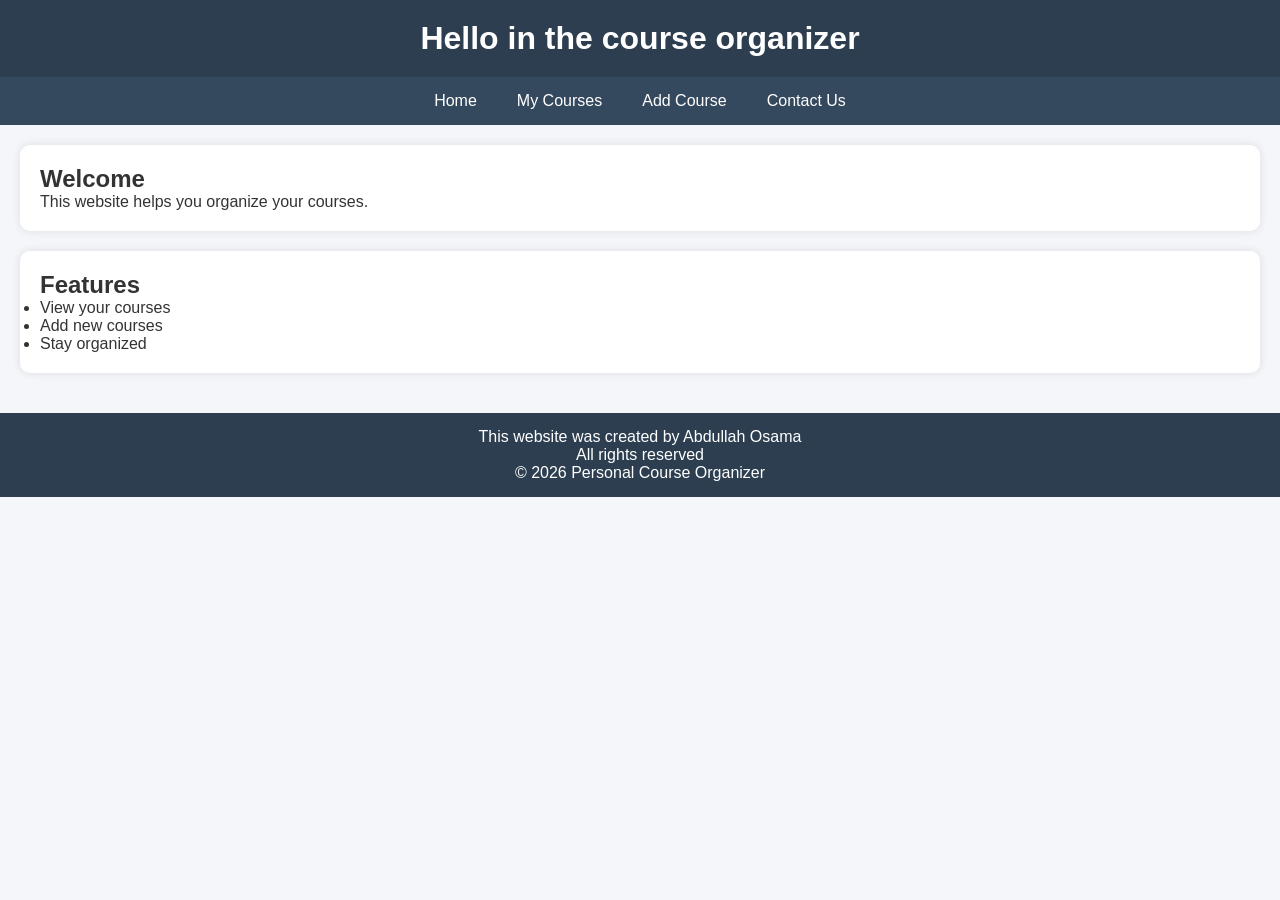
<file: index.html>
<!DOCTYPE html>
<html lang="en">
<head>
    <meta charset="UTF-8">
    <title>Personal Course Organizer/Home</title>
    <link rel="stylesheet" href="css/1.css">
</head>
<body>
    <header>
        <h1>Hello in the course organizer</h1>
    </header>
    <nav>
        <a href="index.html">Home</a> 
        <a href="myCourses.html">My Courses</a> 
        <a href="addCourse.html">Add Course</a> 
        <a href="contactUs.html">Contact Us</a>
    </nav>
    <main>

        <section>
            <h2>Welcome</h2>
            <p>This website helps you organize your courses.</p>
        </section>

        <section>
            <h2>Features</h2>
            <ul>
                <li>View your courses</li>
                <li>Add new courses</li>
                <li>Stay organized</li>
            </ul>
        </section>
    </main>
    <footer>
        <p>This website was created by Abdullah Osama</p>
        <p>All rights reserved</p>
        <p>© 2026 Personal Course Organizer</p>
    </footer>
</body>
</html>
</file>
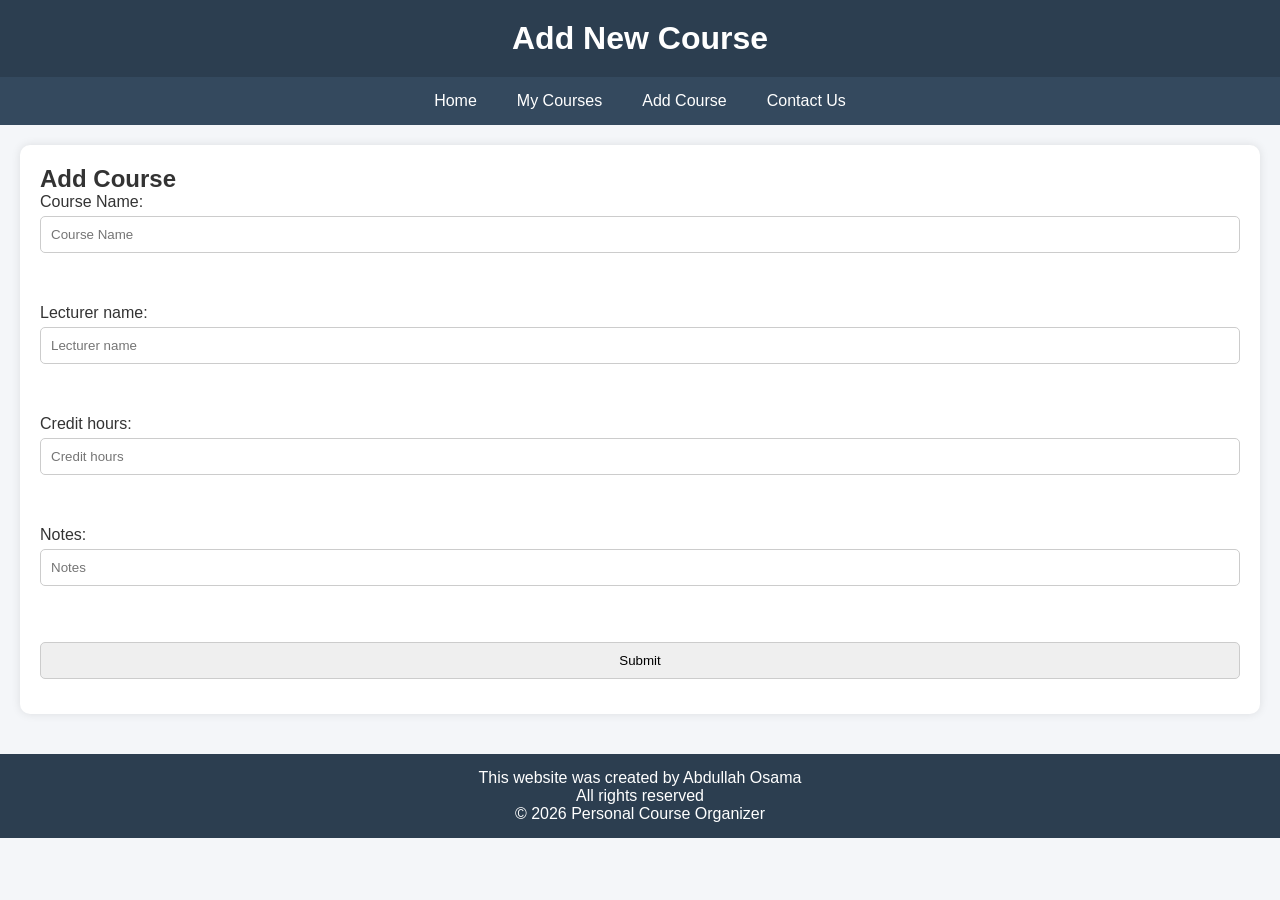
<file: addCourse.html>
<!DOCTYPE html>
<html lang="en">
<head>
    <meta charset="UTF-8">
    <title>Personal Course Organizer/Add New Course</title>
    <link rel="stylesheet" href="css/1.css">
</head>
<body>
    <header>
        <h1>Add New Course</h1>
    </header>
    <nav>
        <a href="index.html">Home</a> 
        <a href="myCourses.html">My Courses</a> 
        <a href="addCourse.html">Add Course</a> 
        <a href="contactUs.html">Contact Us</a>
    </nav>
    <main>
        <section>
            <h2>Add Course</h2>
            <form method="post">
                <label for="1">Course Name:</label>
                <input id="1" type="text" required placeholder="Course Name" name="Course Name"><br><br>

                <label for="2">Lecturer name:</label>
                <input id="2" type="text" required placeholder="Lecturer name" name="Lecturer name"><br><br>

                <label for="n">Credit hours:</label>
                <input id="n" type="number" required placeholder="Credit hours" name="Credithours" min="0" max="5"><br><br>

                <label for="4">Notes:</label>
                <input id="4" type="text" placeholder="Notes" name="Notes"><br><br>

                
                <input type="submit">

                
            </form>
        </section>
    </main>
    <footer>
        <p>This website was created by Abdullah Osama</p>
        <p>All rights reserved</p>
        <p>© 2026 Personal Course Organizer</p>
    </footer>
</body>
</html>
</file>
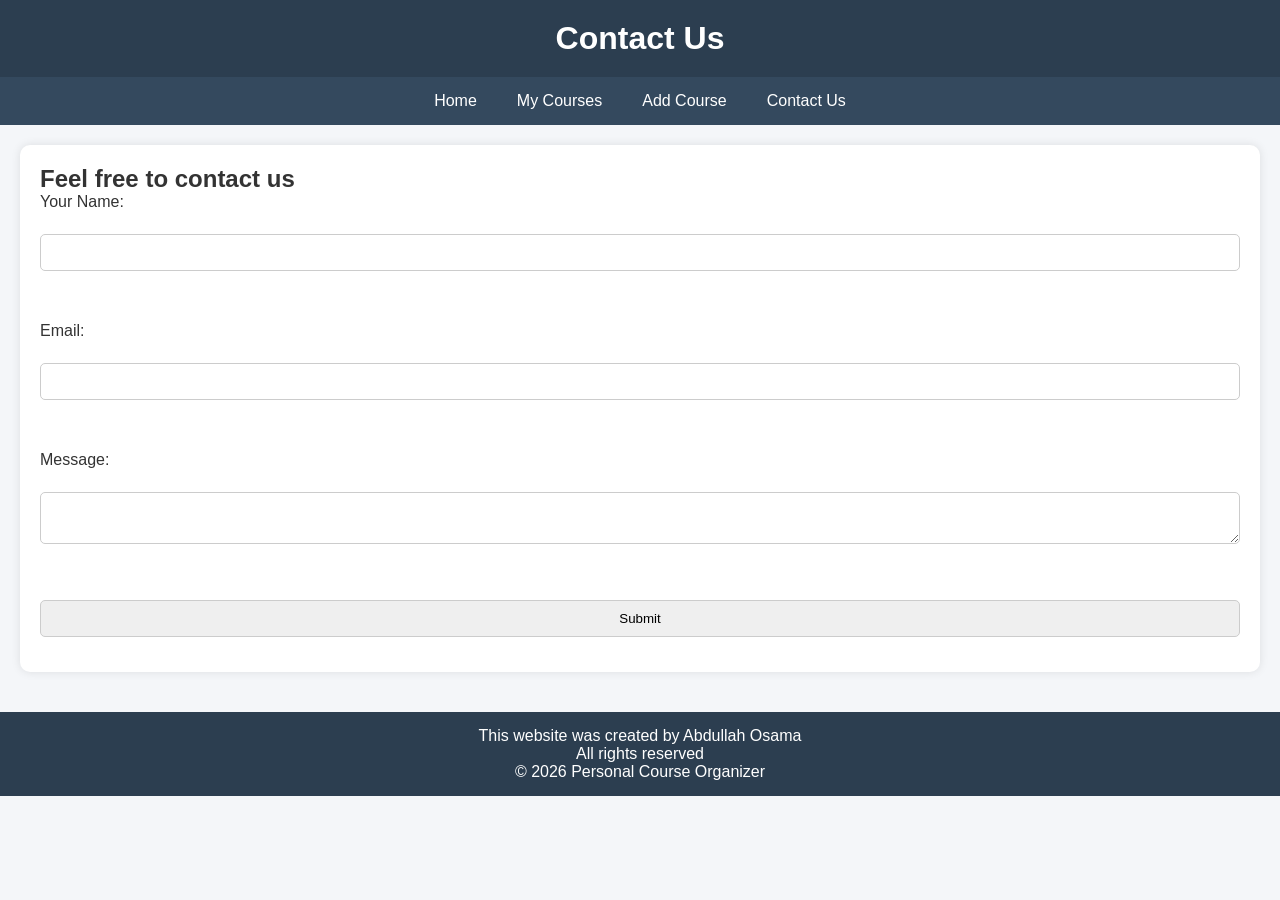
<file: contactUs.html>
<!DOCTYPE html>
<html lang="en">
<head>
    <meta charset="UTF-8">
    <title>Personal Course Organizer/Contact Us</title>
    <link rel="stylesheet" href="css/1.css">
</head>
<body>
    <header>
        <h1>Contact Us</h1>
    </header>

    <nav>
        <a href="index.html">Home</a> 
        <a href="myCourses.html">My Courses</a> 
        <a href="addCourse.html">Add Course</a> 
        <a href="contactUs.html">Contact Us</a>
    </nav>
    <main>
        <section>
            <h2>Feel free to contact us</h2>
            <form method="post">
                <label for="1">Your Name:</label><br>
                <input id="1" type="text" name="Your Name" required><br><br>

                <label for="2">Email:</label><br>
                <input id="2" type="email" name="Email" required><br><br>

                <label for="3">Message:</label><br>
                <textarea id="3" name="Message" required></textarea><br><br>

                
                <input type="submit">

            </form>
        </section>
    </main>
    <footer>
        <p>This website was created by Abdullah Osama</p>
        <p>All rights reserved</p>
        <p>© 2026 Personal Course Organizer</p>
    </footer>
</body>
</html>
</file>
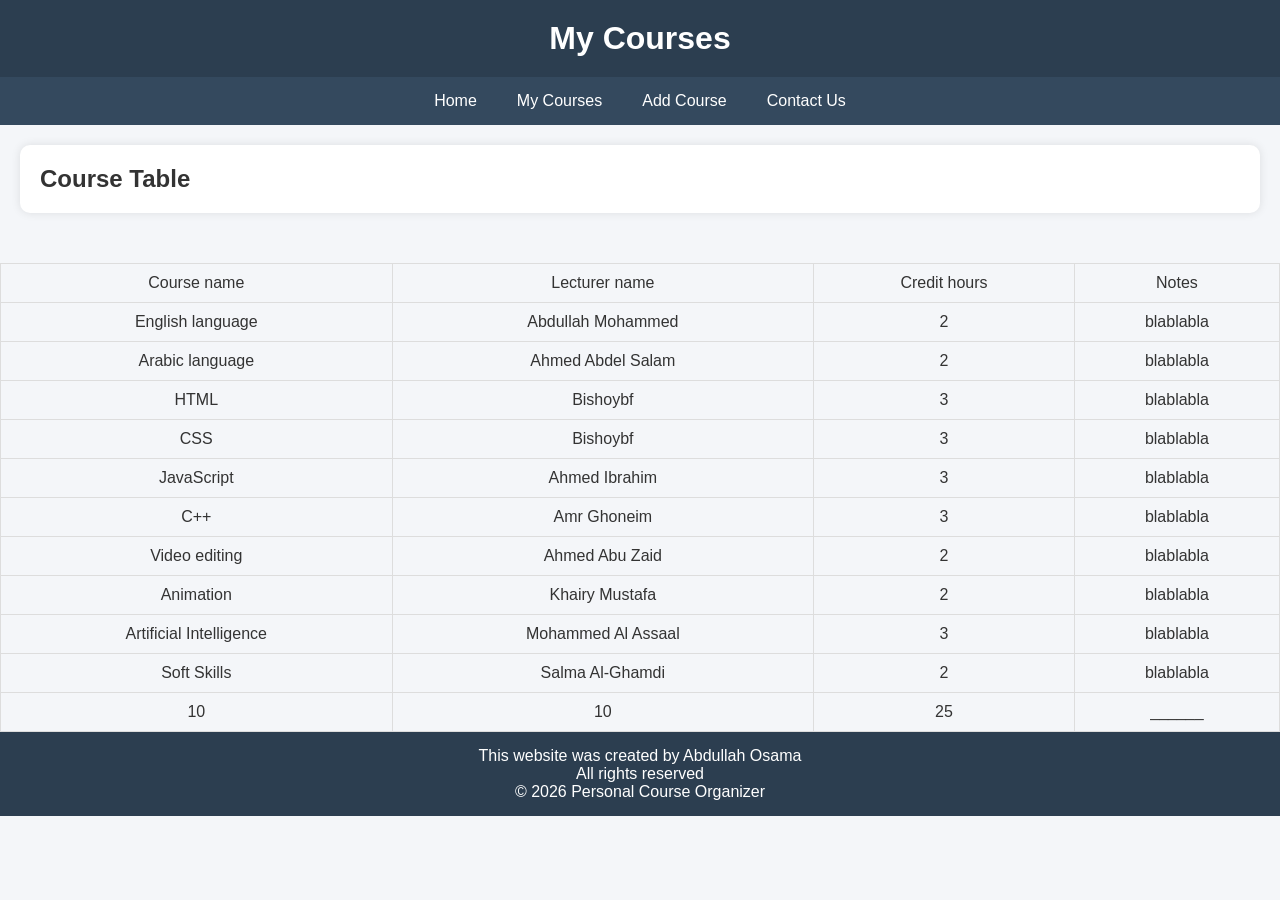
<file: myCourses.html>
<!DOCTYPE html>
<html lang="en">
<head>
    <meta charset="UTF-8">
    <title>Personal Course Organizer/My Courses</title>
    <link rel="stylesheet" href="css/1.css">
</head>
<body>
    <header>
        <h1>My Courses</h1>
    </header>
    <nav>
        <a href="index.html">Home</a> 
        <a href="myCourses.html">My Courses</a> 
        <a href="addCourse.html">Add Course</a> 
        <a href="contactUs.html">Contact Us</a>
    </nav>
    <main>
        <section>
            <h2>Course Table</h2>
        </section>
    </main>
    <table>
        <thead>
            <tr>
                <td>Course name</td>
                <td>Lecturer name</td>
                <td>Credit hours</td>
                <td>Notes</td>
            </tr>
        </thead>    
        <tbody>
            <tr>
                <td>English language</td>           <!--انجليزي html css عربي c++ سوفتسكيلز جافاسكريبت ai مونتاج انيميشن  -->
                <td>Abdullah Mohammed</td>
                <td>2</td>
                <td>blablabla</td>
            </tr>
            <tr>
                <td>Arabic language</td>
                <td>Ahmed Abdel Salam</td>
                <td>2</td>
                <td>blablabla</td>
            </tr>
            <tr>
                <td>HTML</td>
                <td>Bishoybf</td>
                <td>3</td>
                <td>blablabla</td>
            </tr>
            <tr>
                <td>CSS</td>
                <td>Bishoybf</td>
                <td>3</td>
                <td>blablabla</td>
            </tr>
            <tr>
                <td>JavaScript</td>
                <td>Ahmed Ibrahim</td>
                <td>3</td>
                <td>blablabla</td>
            </tr>
            <tr>
                <td>C++</td>
                <td>Amr Ghoneim</td>
                <td>3</td>
                <td>blablabla</td>
            </tr>
            <tr>
                <td>Video editing</td>
                <td>Ahmed Abu Zaid</td>
                <td>2</td>
                <td>blablabla</td>
            </tr>
            <tr>
                <td>Animation</td>
                <td>Khairy Mustafa</td>
                <td>2</td>
                <td>blablabla</td>
            </tr>
            <tr>
                <td>Artificial Intelligence</td>
                <td>Mohammed Al Assaal</td>
                <td>3</td>
                <td>blablabla</td>
            </tr>
            <tr>
                <td>Soft Skills</td>
                <td>Salma Al-Ghamdi</td>
                <td>2</td>
                <td>blablabla</td>
            </tr>
        </tbody>
        <tfoot>
            <tr>
                <td>10</td>
                <td>10</td>
                <td>25</td>
                <td>______</td>
            </tr>
        </tfoot> 

            
    </table>
    <footer>
        <p>This website was created by Abdullah Osama</p>
        <p>All rights reserved</p>
        <p>© 2026 Personal Course Organizer</p>
    </footer>
</body>
</html>
</file>
<file: css/1.css>
* {
    margin: 0;
    padding: 0;
    box-sizing: border-box;
    font-family: Arial, sans-serif;
}

body {
    background-color: #f4f6f9;
    color: #333;
}

header {
    background-color: #2c3e50;
    color: white;
    padding: 20px;
    text-align: center;
}

nav {
    background-color: #34495e;
    display: flex;
    justify-content: center;
    flex-wrap: wrap;
}

nav a {
    color: white;
    padding: 15px 20px;
    text-decoration: none;
    transition: 0.3s;
}

nav a:hover {
    background-color: #966bdb;
    color: black;
}

main {
    padding: 20px;
}

section {
    background: white;
    margin-bottom: 20px;
    padding: 20px;
    border-radius: 10px;
    box-shadow: 0 0 10px rgba(0, 0, 0, 0.1);
}

form {
    display: flex;
    flex-direction: column;
}

input,
textarea {
    padding: 10px;
    margin-top: 5px;
    margin-bottom: 15px;
    border-radius: 5px;
    border: 1px solid #ccc;
}

table {
    width: 100%;
    border-collapse: collapse;
    margin-top: 10px;
}

table,
th,
td {
    border: 1px solid #ddd;
}

th {
    background-color: #2c3e50;
    color: white;
}

th,
td {
    padding: 10px;
    text-align: center;
}

footer {
    background-color: #2c3e50;
    color: white;
    text-align: center;
    padding: 15px;
}

@media (max-width: 768px) {

    nav {
        flex-direction: column;
    }

    nav a {
        text-align: center;
        border-top: 1px solid #555;
    }

    section {
        padding: 15px;
    }
}
</file>
